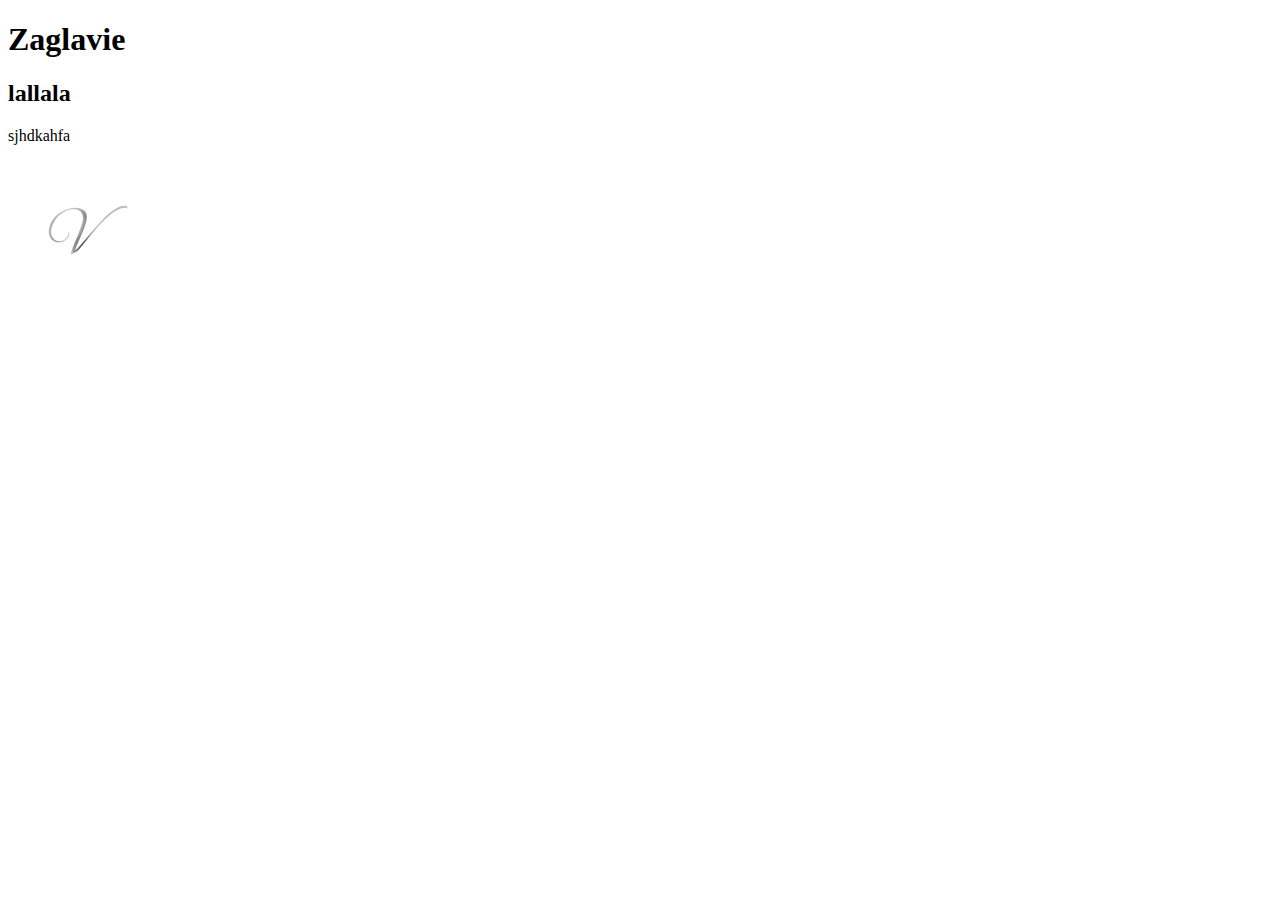
<file: sdash.html>
<!DOCTYPE html>
<html lang="en">
<head>
    <meta charset="UTF-8">
    <meta http-equiv="X-UA-Compatible" content="IE=edge">
    <meta name="viewport" content="width=device-width, initial-scale=1.0">
    <title>Document</title>
</head>
<body>
    <h1> Zaglavie</h1>
    <h2>lallala</h2>
    <p>sjhdkahfa</p>
    <img src="images/logo.png">
</body>
</html>
</file>
